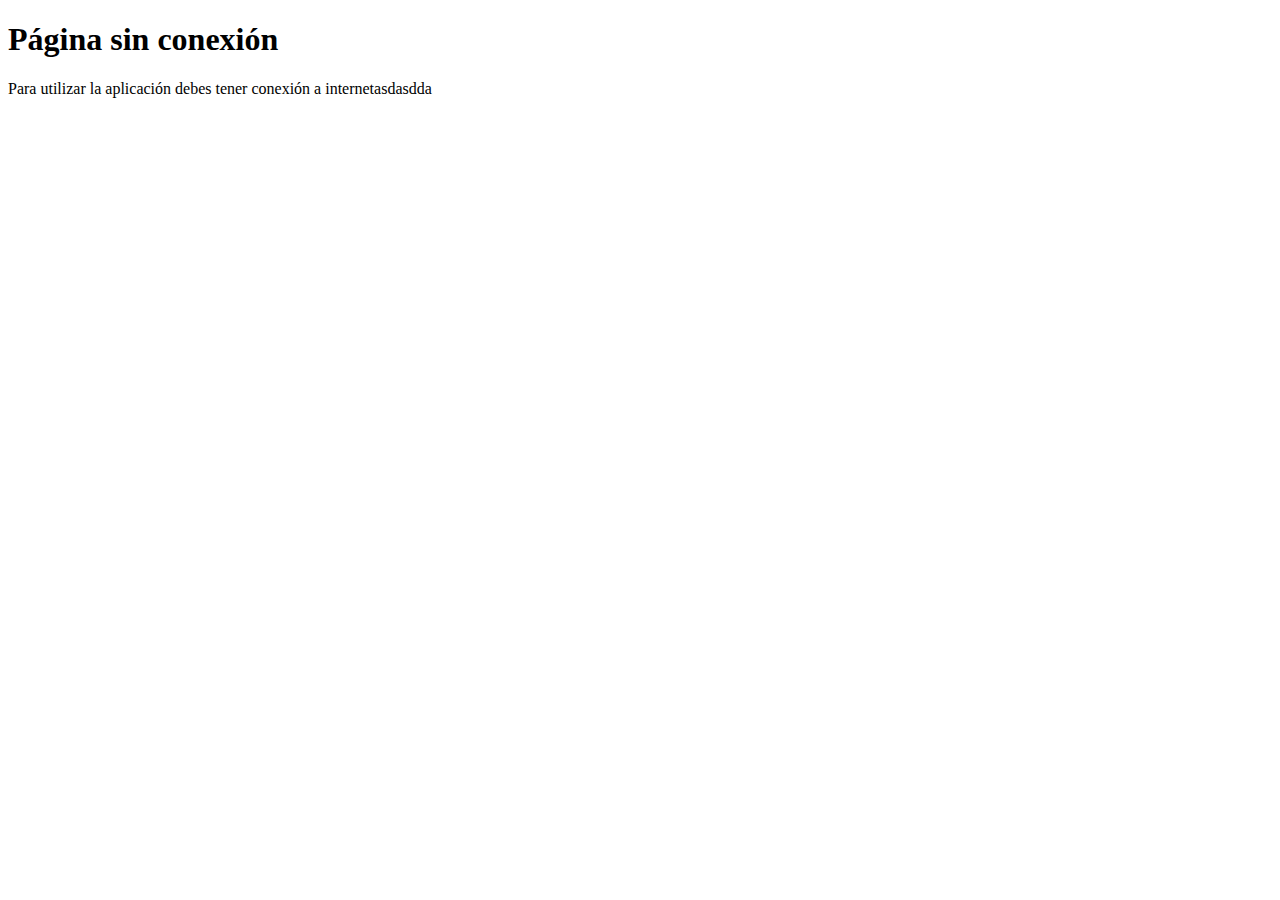
<file: pages/view-offline.html>
<!DOCTYPE html>
<html lang="en">

<head>
    <meta charset="UTF-8">
    <meta http-equiv="X-UA-Compatible" content="IE=edge">
    <meta name="viewport" content="width=device-width, initial-scale=1.0">
    <title>PWA | Cachés</title>

    
</head>

<body>
    <div class="container">
        <h1>Página sin conexión</h1>
        <p>Para utilizar la aplicación debes tener conexión a internetasdasdda</p>
    </div>
    
</body>

</html>
</file>
